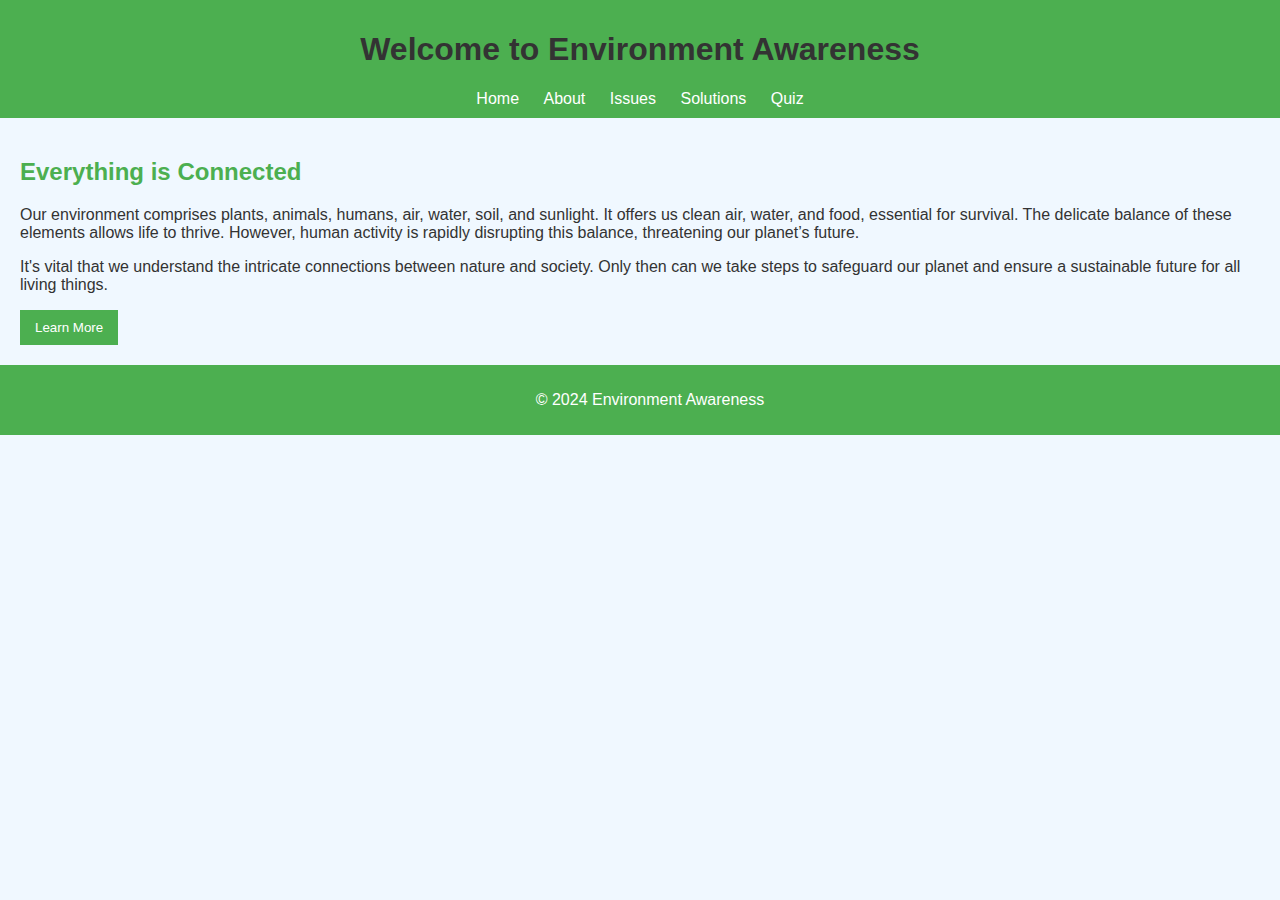
<file: index.html>
<!DOCTYPE html>
<html lang="en">
<head>
    <meta charset="UTF-8">
    <meta name="viewport" content="width=device-width, initial-scale=1.0">
    <title>Environment Awareness</title>
    <link rel="stylesheet" href="style.css">
</head>
<body>
    <header>
        <h1>Welcome to Environment Awareness</h1>
        <nav>
            <a href="index.html">Home</a>
            <a href="about.html">About</a>
            <a href="issues.html">Issues</a>
            <a href="solutions.html">Solutions</a>
            <a href="quiz.html">Quiz</a>
        </nav>
    </header>
    <main>
        <section>
            <h2>Everything is Connected</h2>
            <p>Our environment comprises plants, animals, humans, air, water, soil, and sunlight. It offers us clean air, water, and food, essential for survival. The delicate balance of these elements allows life to thrive. However, human activity is rapidly disrupting this balance, threatening our planet’s future.</p>
            <p>It's vital that we understand the intricate connections between nature and society. Only then can we take steps to safeguard our planet and ensure a sustainable future for all living things.</p>
            <button onclick="navigateTo('about.html')">Learn More</button>
        </section>
    </main>
    <footer>
        <p>&copy; 2024 Environment Awareness</p>
    </footer>
    <script src="script.js"></script>
</body>
</html>
</file>
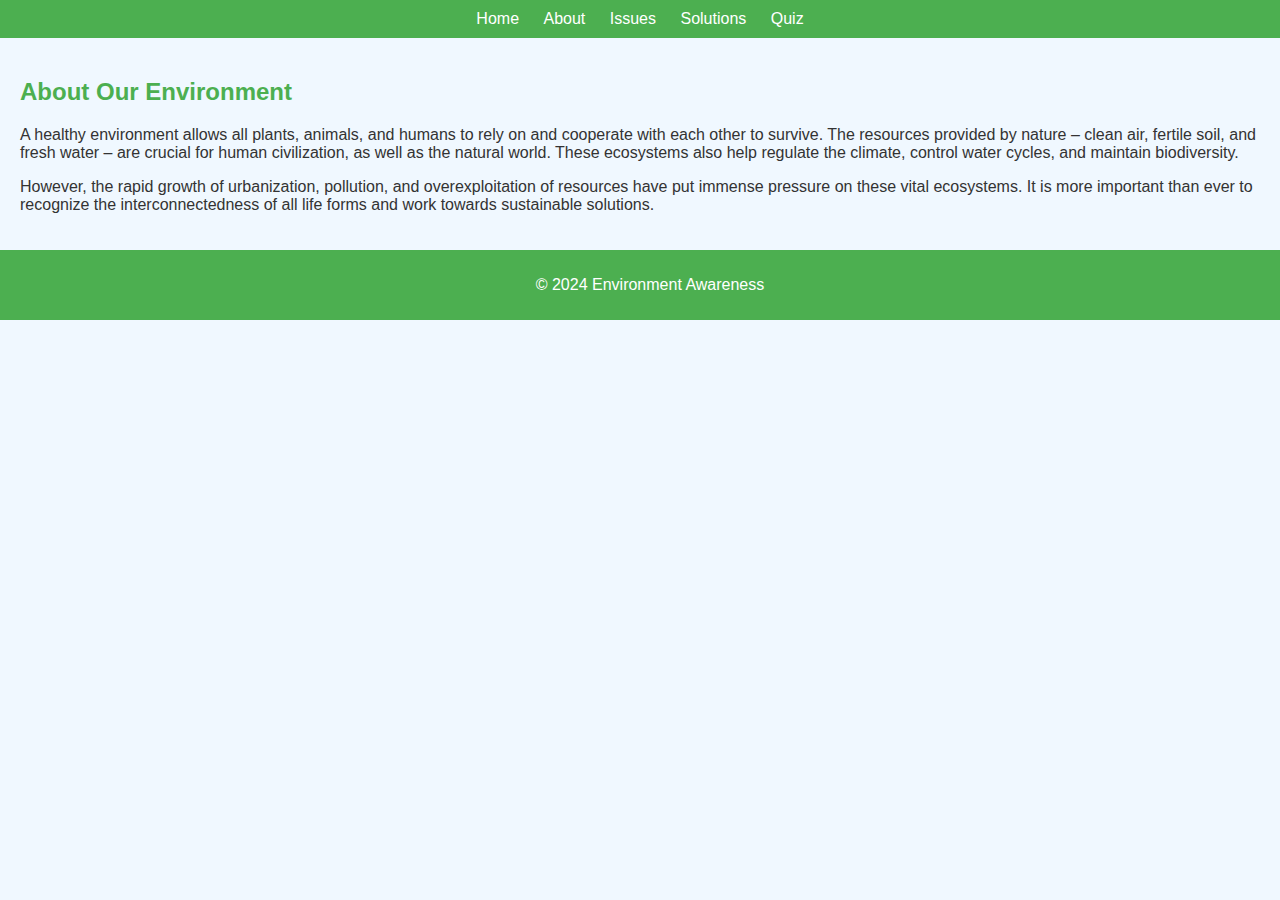
<file: about.html>
<!DOCTYPE html>
<html lang="en">
<head>
    <meta charset="UTF-8">
    <meta name="viewport" content="width=device-width, initial-scale=1.0">
    <title>About Environment</title>
    <link rel="stylesheet" href="style.css">
</head>
<body>
    <header>
        <nav>
            <a href="index.html">Home</a>
            <a href="about.html">About</a>
            <a href="issues.html">Issues</a>
            <a href="solutions.html">Solutions</a>
            <a href="quiz.html">Quiz</a>
        </nav>
    </header>
    <main>
        <section>
            <h2>About Our Environment</h2>
            <p>A healthy environment allows all plants, animals, and humans to rely on and cooperate with each other to survive. The resources provided by nature – clean air, fertile soil, and fresh water – are crucial for human civilization, as well as the natural world. These ecosystems also help regulate the climate, control water cycles, and maintain biodiversity.</p>
            <p>However, the rapid growth of urbanization, pollution, and overexploitation of resources have put immense pressure on these vital ecosystems. It is more important than ever to recognize the interconnectedness of all life forms and work towards sustainable solutions.</p>
        </section>
    </main>
    <footer>
        <p>&copy; 2024 Environment Awareness</p>
    </footer>
</body>
</html>
</file>
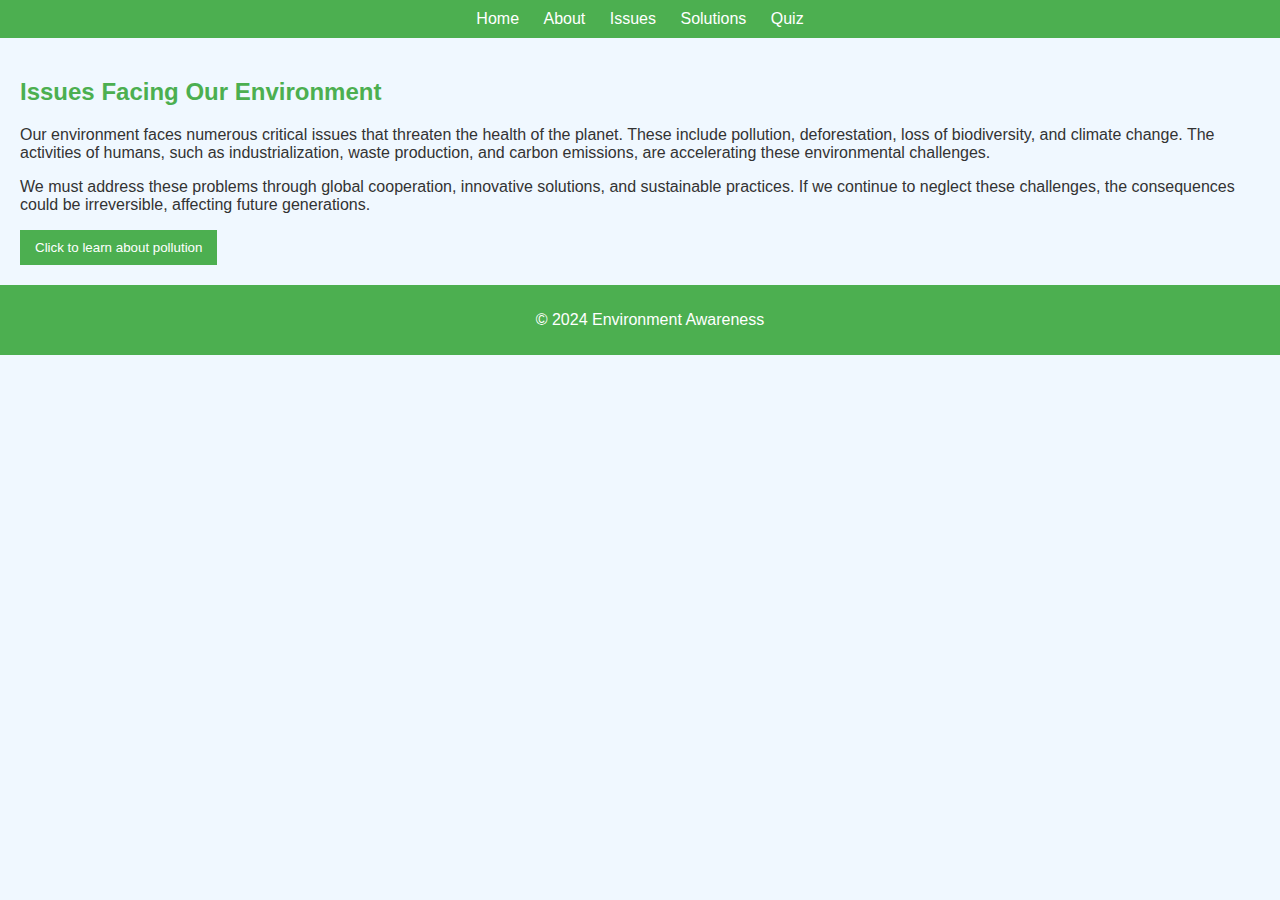
<file: issues.html>
<!DOCTYPE html>
<html lang="en">
<head>
    <meta charset="UTF-8">
    <meta name="viewport" content="width=device-width, initial-scale=1.0">
    <title>Environmental Issues</title>
    <link rel="stylesheet" href="style.css">
</head>
<body>
    <header>
        <nav>
            <a href="index.html">Home</a>
            <a href="about.html">About</a>
            <a href="issues.html">Issues</a>
            <a href="solutions.html">Solutions</a>
            <a href="quiz.html">Quiz</a>
        </nav>
    </header>
    <main>
        <section>
            <h2>Issues Facing Our Environment</h2>
            <p>Our environment faces numerous critical issues that threaten the health of the planet. These include pollution, deforestation, loss of biodiversity, and climate change. The activities of humans, such as industrialization, waste production, and carbon emissions, are accelerating these environmental challenges.</p>
            <p>We must address these problems through global cooperation, innovative solutions, and sustainable practices. If we continue to neglect these challenges, the consequences could be irreversible, affecting future generations.</p>
            <button onclick="showPollutionInfo()">Click to learn about pollution</button>
            <p id="pollution-info" style="display:none;">Pollution affects the air, water, and land, impacting all living beings. Air pollution from factories and vehicles causes respiratory problems and contributes to climate change, while water pollution from industrial waste and plastic harms aquatic ecosystems.</p>
        </section>
    </main>
    <footer>
        <p>&copy; 2024 Environment Awareness</p>
    </footer>
    <script src="script.js"></script>
</body>
</html>
</file>
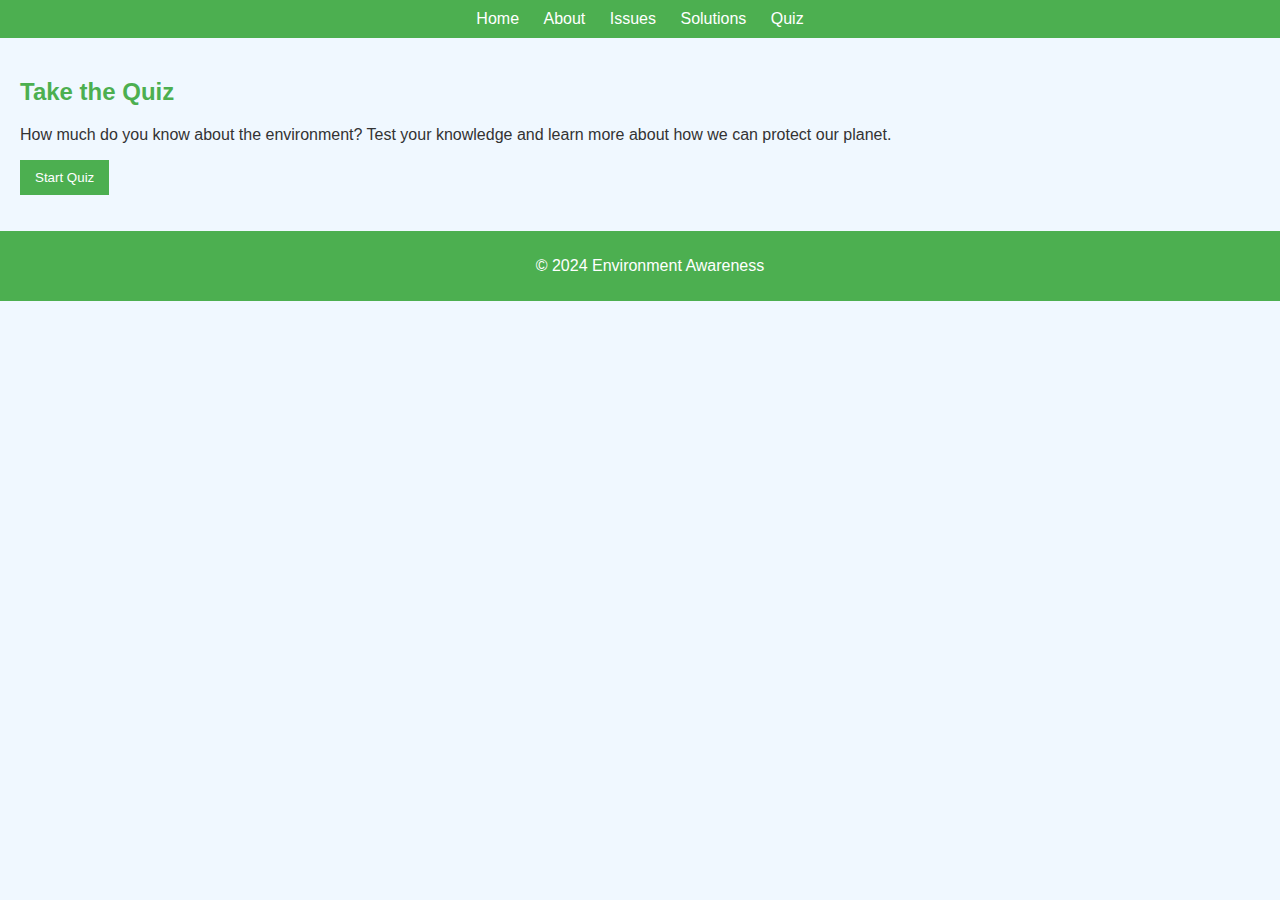
<file: Quiz.html>
<!DOCTYPE html>
<html lang="en">
<head>
    <meta charset="UTF-8">
    <meta name="viewport" content="width=device-width, initial-scale=1.0">
    <title>Environment Quiz</title>
    <link rel="stylesheet" href="style.css">
</head>
<body>
    <header>
        <nav>
            <a href="index.html">Home</a>
            <a href="about.html">About</a>
            <a href="issues.html">Issues</a>
            <a href="solutions.html">Solutions</a>
            <a href="quiz.html">Quiz</a>
        </nav>
    </header>
    <main>
        <section>
            <h2>Take the Quiz</h2>
            <p>How much do you know about the environment? Test your knowledge and learn more about how we can protect our planet.</p>
            <button onclick="startQuiz()">Start Quiz</button>
            <div id="quiz-section" style="display:none;">
                <div id="question-container">
                    <!-- Question content will be inserted here -->
                </div>
                <div id="quiz-buttons">
                    <!-- Buttons for the answers will be inserted here -->
                </div>
            </div>
            <p id="quiz-result"></p>
        </section>
    </main>
    <footer>
        <p>&copy; 2024 Environment Awareness</p>
    </footer>
    <script src="script.js"></script>
</body>
</html>
</file>
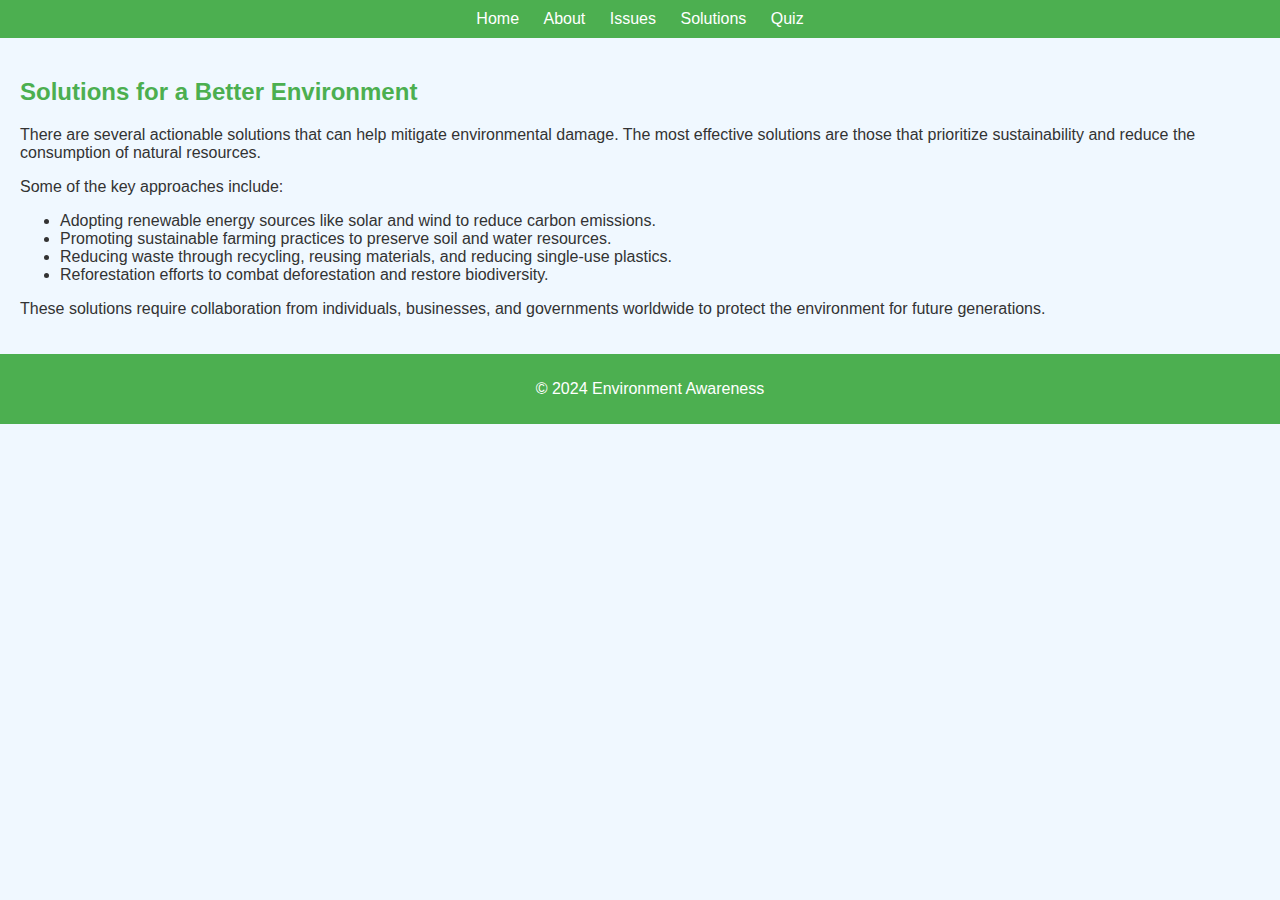
<file: solutions.html>
<!DOCTYPE html>
<html lang="en">
<head>
    <meta charset="UTF-8">
    <meta name="viewport" content="width=device-width, initial-scale=1.0">
    <title>Solutions</title>
    <link rel="stylesheet" href="style.css">
</head>
<body>
    <header>
        <nav>
            <a href="index.html">Home</a>
            <a href="about.html">About</a>
            <a href="issues.html">Issues</a>
            <a href="solutions.html">Solutions</a>
            <a href="quiz.html">Quiz</a>
        </nav>
    </header>
    <main>
        <section>
            <h2>Solutions for a Better Environment</h2>
            <p>There are several actionable solutions that can help mitigate environmental damage. The most effective solutions are those that prioritize sustainability and reduce the consumption of natural resources.</p>
            <p>Some of the key approaches include:</p>
            <ul>
                <li>Adopting renewable energy sources like solar and wind to reduce carbon emissions.</li>
                <li>Promoting sustainable farming practices to preserve soil and water resources.</li>
                <li>Reducing waste through recycling, reusing materials, and reducing single-use plastics.</li>
                <li>Reforestation efforts to combat deforestation and restore biodiversity.</li>
            </ul>
            <p>These solutions require collaboration from individuals, businesses, and governments worldwide to protect the environment for future generations.</p>
        </section>
    </main>
    <footer>
        <p>&copy; 2024 Environment Awareness</p>
    </footer>
</body>
</html>
</file>
<file: style.css>
body {
    font-family: Arial, sans-serif;
    margin: 0;
    padding: 0;
    background-color: #f0f8ff;
    color: #333;
}

header {
    background-color: #4CAF50;
    padding: 10px;
    text-align: center;
}

header nav a {
    color: white;
    margin: 0 10px;
    text-decoration: none;
}

header nav a:hover {
    text-decoration: underline;
}

main {
    padding: 20px;
}

h2 {
    color: #4CAF50;
}

button {
    padding: 10px 15px;
    background-color: #4CAF50;
    color: white;
    border: none;
    cursor: pointer;
}

button:hover {
    background-color: #45a049;
}

footer {
    text-align: center;
    padding: 10px;
    background-color: #4CAF50;
    color: white;
    position: fixed;
    width: 100%;
</file>
